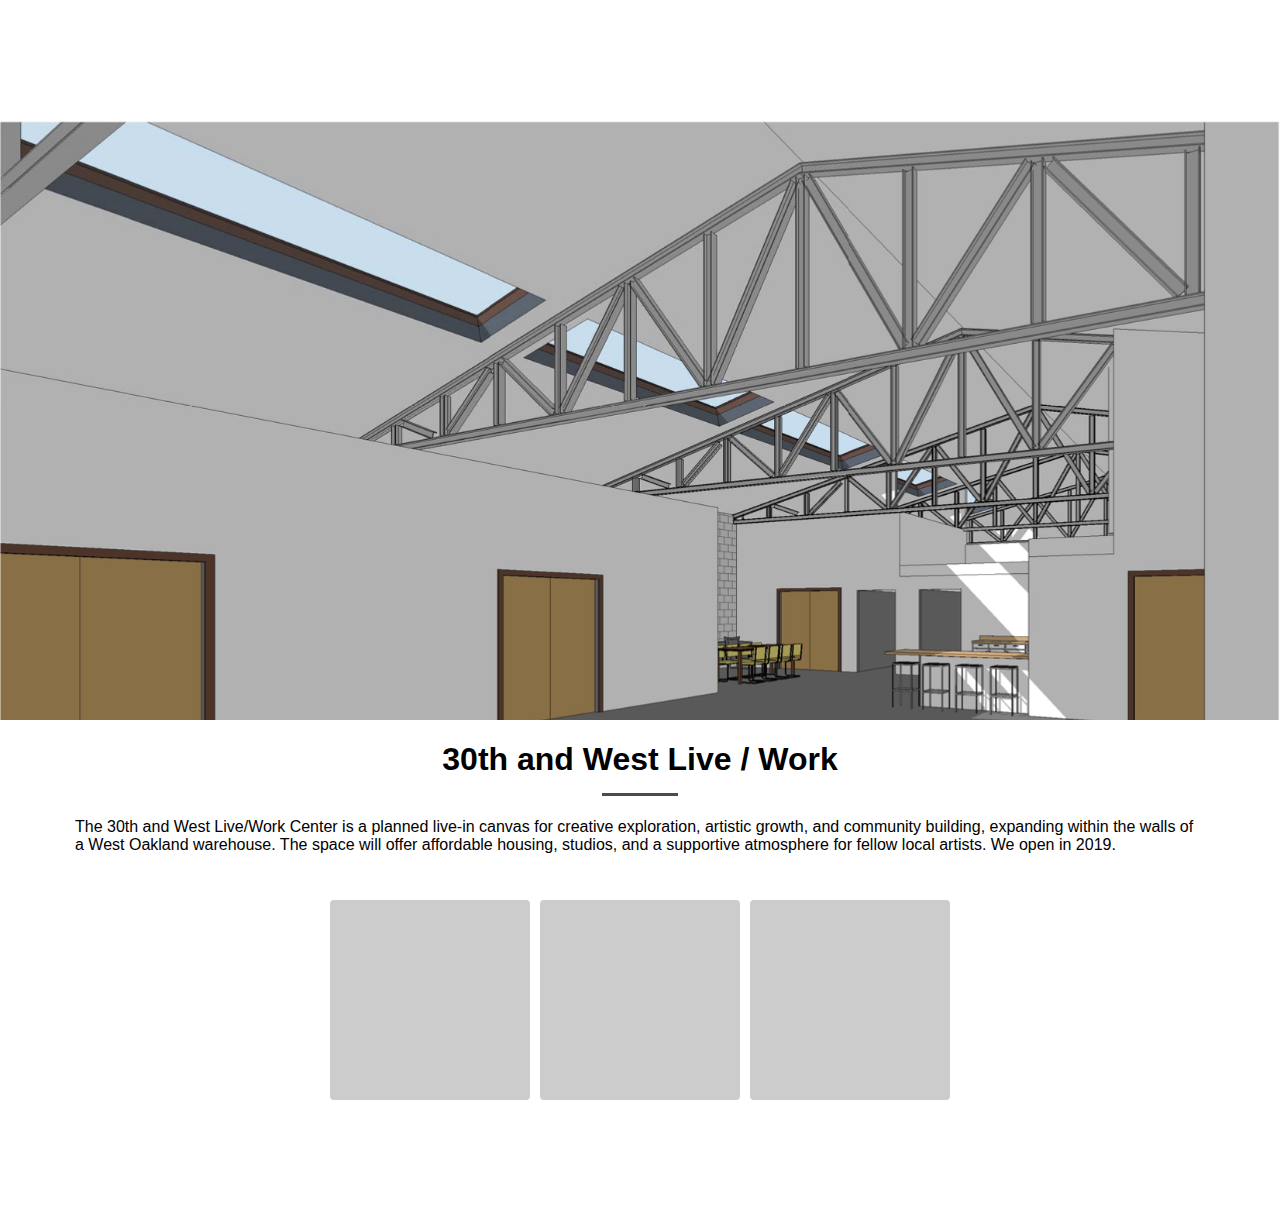
<file: 30w.html>
<!DOCTYPE html>
<html lang="en-US">
	<head>
		<title>Misha Naiman | 30th and West</title>
		<link rel="stylesheet" type="text/css" href="main.css">
		<meta name="viewport" content="width=device-width, initial-scale=1">
		<script src="https://code.jquery.com/jquery-3.2.1.min.js" integrity="sha256-hwg4gsxgFZhOsEEamdOYGBf13FyQuiTwlAQgxVSNgt4=" crossorigin="anonymous" defer></script>
		<script type="text/javascript" src="scripts.js" defer></script>
	</head>

	<body>
		<header></header>

		<div id="main">
			<div id="west-street"></div>
			<div class="content">
				<h1>30th and West Live / Work</h1>
				<p>
					The 30th and West Live/Work Center is a planned live-in canvas for creative exploration, artistic growth, and community building, expanding within the walls of a West Oakland warehouse. The space will offer affordable housing, studios, and a supportive atmosphere for fellow local artists.  We open in 2019. 
				</p>
			</div>
		</div>

		<div class="gallery" id="30w">
				<div class="item image"></div>
				<div class="item image"></div>
				<div class="item image"></div>
		</div>
		<br /><br />

		<div class="modal"><div class="image"></div></div>

		<footer></footer>
	</body>
</html>
</file>
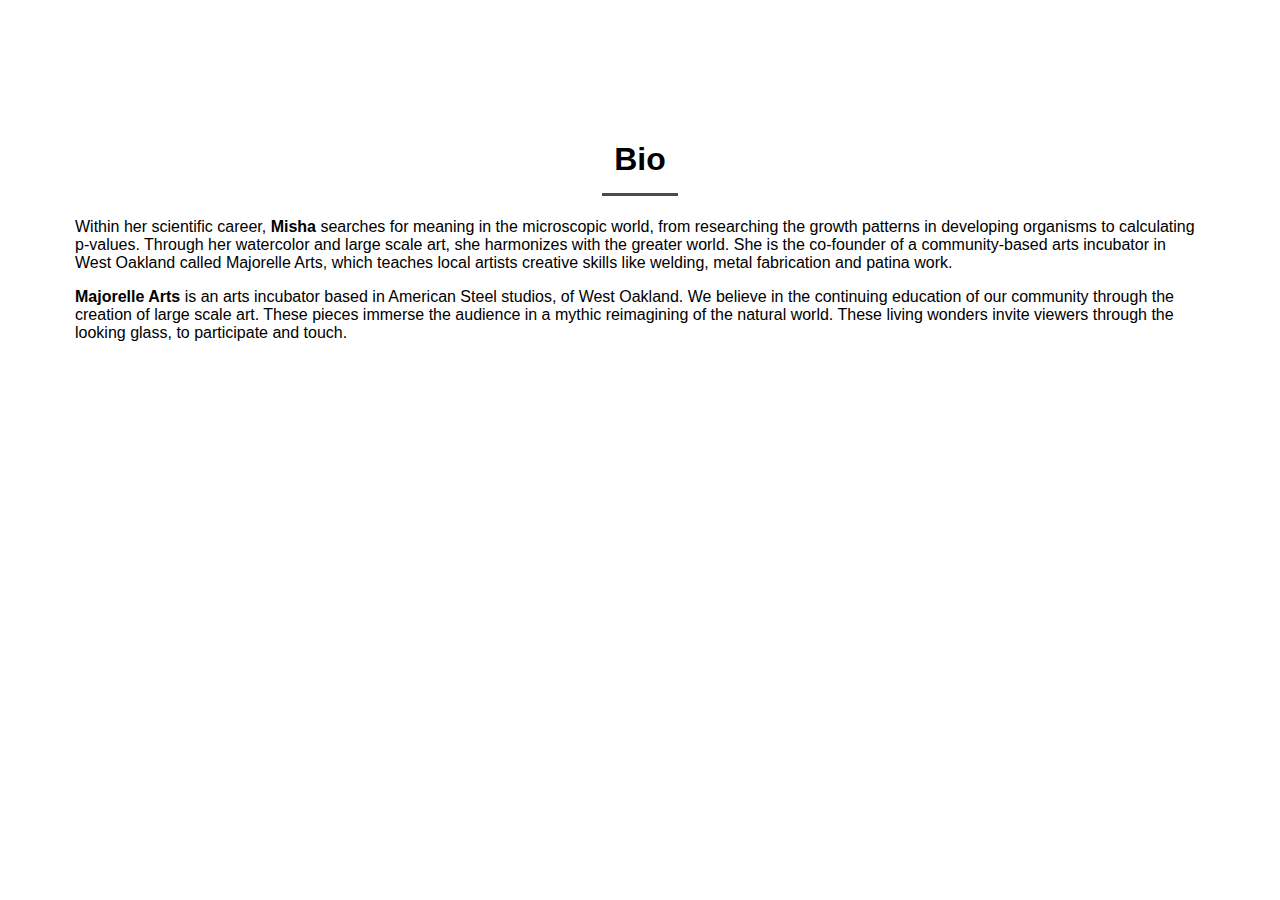
<file: about.html>
<!DOCTYPE html>
<html lang="en-US">
	<head>
		<title>About</title>
		<link rel="stylesheet" type="text/css" href="main.css">
		<meta name="viewport" content="width=device-width, initial-scale=1">
		<script src="https://code.jquery.com/jquery-3.2.1.min.js" integrity="sha256-hwg4gsxgFZhOsEEamdOYGBf13FyQuiTwlAQgxVSNgt4=" crossorigin="anonymous" defer></script>
		<script type="text/javascript" src="scripts.js" defer></script>
	</head>

	<body>
		<header></header>

		<div id="main">
			<div class="content">
				<h1>Bio</h1>
				<p>
					Within her scientific career, <b>Misha</b> searches for meaning in the microscopic world, 
					from researching the growth patterns in developing organisms to calculating p-values.  
					Through her watercolor and large scale art, she harmonizes with the greater world.  
					She is the co-founder of a community-based arts incubator in West Oakland called Majorelle 
					Arts, which teaches local artists creative skills like welding, metal fabrication and patina work.  
				</p>
				<p><b>Majorelle Arts</b> is an arts incubator based in American Steel studios, of West Oakland.  We believe in the continuing education of our community through the creation of large scale art.  These pieces immerse the audience in a mythic reimagining of the natural world.  These living wonders invite viewers through the looking glass, to participate and touch. </p>
			</div>
		</div>

		<footer></footer>
	</body>
</html>
</file>
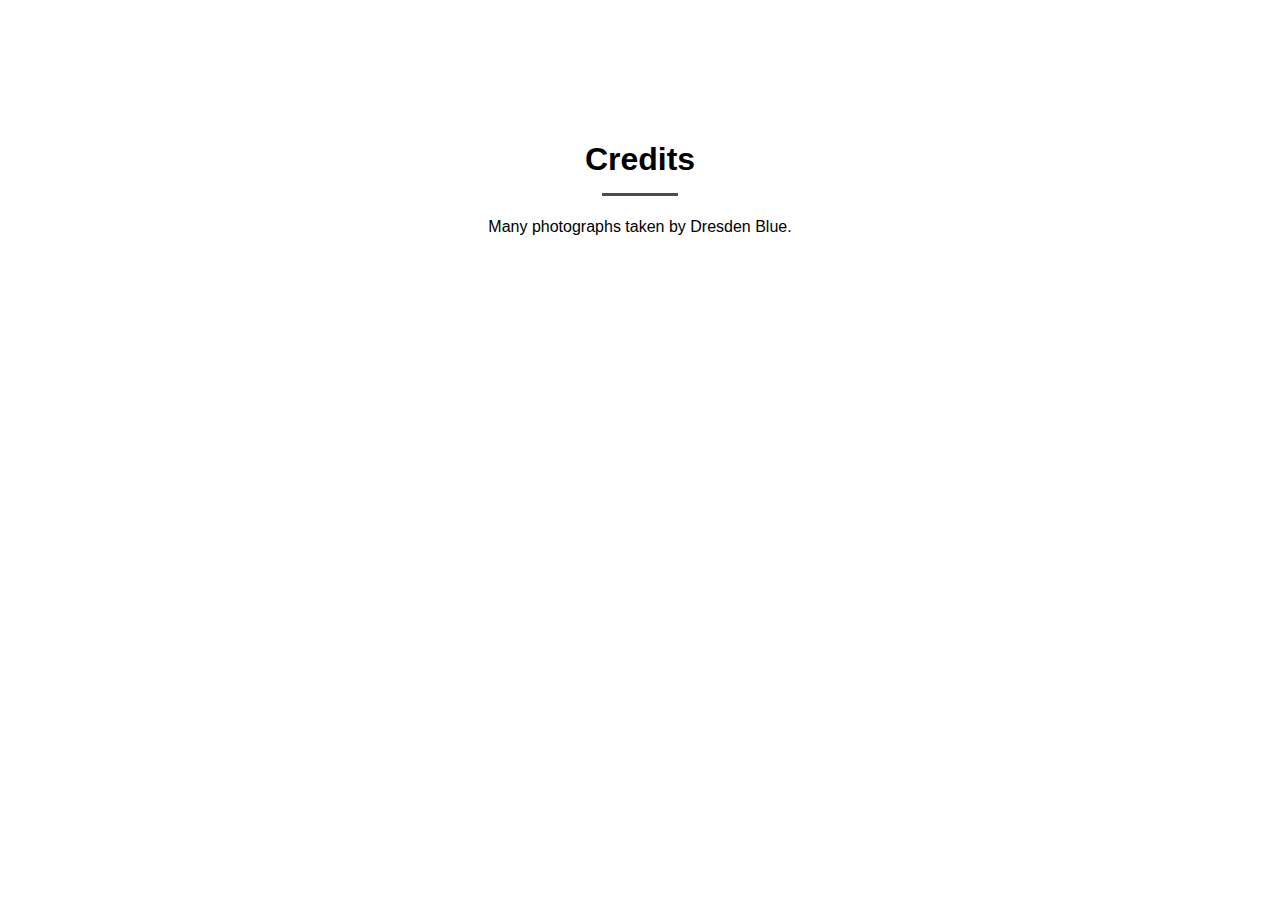
<file: credits.html>
<!DOCTYPE html>
<html lang="en-US">
	<head>
		<title>Misha Naiman | Credits</title>
		<link rel="stylesheet" type="text/css" href="main.css">
		<meta name="viewport" content="width=device-width, initial-scale=1">
		<script src="https://code.jquery.com/jquery-3.2.1.min.js" integrity="sha256-hwg4gsxgFZhOsEEamdOYGBf13FyQuiTwlAQgxVSNgt4=" crossorigin="anonymous" defer></script>
		<script type="text/javascript" src="scripts.js" defer></script>
	</head>

	<body>
		<header></header>

		<div id="main">
			<div class="content">
				<h1>Credits</h1>
				<div>
					Many photographs taken by Dresden Blue.
				</div>
				<br /><br />
			</div>
		</div>

		<footer></footer>
	</body>
</html>
</file>
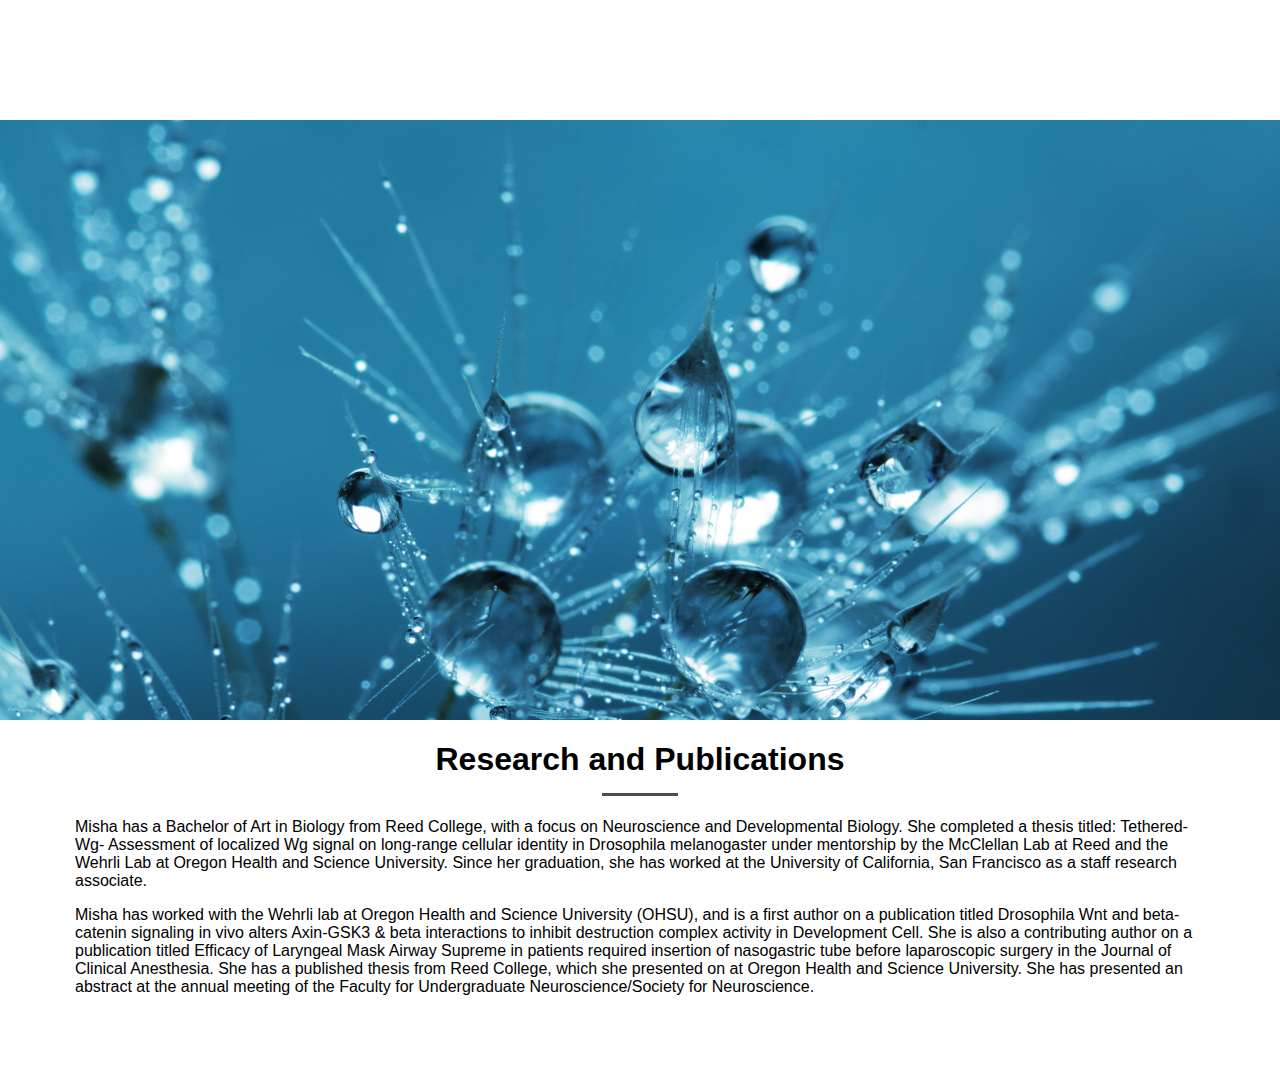
<file: science.html>
<!DOCTYPE html>
<html lang="en-US">
	<head>
		<title>Misha Naiman | Science</title>
		<link rel="stylesheet" type="text/css" href="main.css">
		<meta name="viewport" content="width=device-width, initial-scale=1">
		<script src="https://code.jquery.com/jquery-3.2.1.min.js" integrity="sha256-hwg4gsxgFZhOsEEamdOYGBf13FyQuiTwlAQgxVSNgt4=" crossorigin="anonymous" defer></script>
		<script type="text/javascript" src="scripts.js" defer></script>
	</head>

	<body>
		<header></header>

		<div id="main">
			<div id="science-img"></div>
			<div class="content">
				<h1>Research and Publications</h1>
				<p>
					Misha has a Bachelor of Art in Biology from Reed College, with a focus on Neuroscience and Developmental Biology. She completed a thesis titled: Tethered-Wg- Assessment of localized Wg signal on long-range cellular identity in Drosophila melanogaster  under mentorship by the McClellan Lab at Reed and the Wehrli Lab at Oregon Health and Science University. Since her graduation, she has worked at the University of California, San Francisco as a staff research associate.  
				</p>
				<p>
					
Misha has worked with the Wehrli lab at Oregon Health and Science University (OHSU), and is a first author on a publication titled Drosophila Wnt and beta-catenin signaling in vivo alters Axin-GSK3 & beta interactions to inhibit destruction complex activity in Development Cell.  She is also a contributing author on a publication titled Efficacy of Laryngeal Mask Airway Supreme in patients required insertion of nasogastric tube before laparoscopic surgery  in the Journal of Clinical Anesthesia.  She has a published thesis from Reed College, which she presented on at Oregon Health and Science University.  She has presented an abstract at the annual meeting of the Faculty for Undergraduate Neuroscience/Society for Neuroscience. 
				</p>
			</div>
		</div>

		<footer></footer>
	</body>
</html>
</file>
<file: main.css>
body {
	font-family: "Helvetica Neue", helvetica, arial, sans-serif;
	margin: 0;
	padding: 0;
	min-width: 260px;
}
span {
	background-color: grey;
}
header {
	position: fixed;
	margin: 0;
	background-color: #fff;
	width: 100%;
	display: flex;
	align-items: center;
	opacity: .9;
}
header.index {
	background-color: #000;
	color: #fff;
	border-bottom: 2px solid #fff;
}
header.index a {
	color: #fff;
}
header div {
	padding: 5px 20px;
}
footer {
	/*position: fixed;
	bottom: 0;*/
	padding: 50px 25px 20px;
	background-color: #fff;
	display: flex;
	align-items: center;
}
a {
	text-decoration: none;
	color: #000;
	-webkit-transition-duration: .4s; /* Safari */
    transition-duration: .4s;
}
.left-align {
	display: inline-block;
}
.right-align {
	display: inline-block;
	margin: 0 0 0 auto;
}
.right-align a {
	padding: 0 5px;
}
.right-align a:hover {
	color: grey;
	cursor: pointer;
}
#main {
	padding-top: 120px;
	text-align: center;
	min-height: 400px;
}
.main-image {
	background-image: url("images/methuselah-3.jpg");
	text-shadow: 1px 2px 2px #000;
	color: #fff;
	background-size: cover;
	height: 700px;
	width: 100%;
}
.main-image.hero {
	background-image: url('images/hero.jpg');
}
.main-image.serpent {
	background-image: url('images/dancing-serpent.jpg');
}
.main-image .text {
	width: 100%;
	height: 100%;
	display: flex;
    flex-direction: column;
    justify-content: center;
	background-color: rgba(0,0,0,0.4);
    background: -webkit-linear-gradient(rgba(0,0,0,0),rgba(0,0,0,.4));
    background: -o-linear-gradient(rgba(0,0,0,0),rgba(0,0,0,.4));
    background: -moz-linear-gradient(rgba(0,0,0,0),rgba(0,0,0,.4));
    background: linear-gradient(rgba(0,0,0,0), rgba(0,0,0,.4));
}
.main-image p {
	padding: 0 20px;
}
#methuselah-img {
	background-image: url("images/methuselah.jpg");
	background-size: cover;
	height: 600px;
}
#serpent-img {
	background-image: url("images/dancing-serpent.jpg");
	background-size: cover;
	height: 600px;
}
#science-img {
	background-image: url("images/science.jpeg");
	background-size: cover;
	height: 600px;
}
#west-street {
	background-image: url("images/30w.jpg");
	background-size: cover;
	height: 600px;
}
.content {
	padding: 0 75px;
}
.main-image h1:after, .content h1:after {
	content: "";
    display: block;
	width: 76px;
    height: 3px;
    margin: 15px auto 5px;
}
.main-image h1:after {
	background-color: rgba(255, 255, 255, .7);
}
.content h1:after {
    background-color: rgba(0, 0, 0, .7);
}
.content p {
	text-align: left;
}
.gallery {
	display: flex;
    padding-top: 25px;
    flex-wrap: wrap;
    justify-content: center;
    margin: 0 50px;
}
.gallery .item.image {
	width: 200px;
	height: 200px;
}
.gallery .item.image:hover {
	cursor: pointer;
}
.gallery .item {
	width: 275px;
	height: 275px;
	margin: 5px;
	border-radius: 4px; 
	background-color: #ccc;
    background-size: cover;
    background-position: center;
}
.gallery .item div {
	width: 275px;
	height: 275px;
    border-radius: 4px;
	text-align: center;
	color: #fff;
	text-shadow: none;
    font-size: 16px;
	display: inline-flex;
	flex-direction: column;
	justify-content: center;
	align-items: center;
	background-size: cover;
	-webkit-transition-duration: .7s; /* Safari */
    transition-duration: .7s;
    background-color: rgba(0,0,0,0.5);
    opacity: 0;
}
.gallery .item div:hover {
	opacity: .8;
	color: #fff;
	text-shadow: 1px 2px 2px #000;
}
.gallery .item div .title {
	font-weight: bold;
	font-size: 24px;
	width: 80%;
	margin: 0;
}
.gallery .item div .title:after {
	content: "";
    display: block;
	width: 28px;
    height: 3px;
    margin: 15px auto 5px;
    background-color: rgba(255, 255, 255, .7);
}
.gallery .item div p {
    margin: 0 10px;
}
.gallery .img-1 {
	background-image: url("images/watercolor-1.jpg");
}
.gallery .img-2 {
	background-image: url("images/watercolor-2.jpg");
}
.gallery .img-3 {
	background-image: url("images/watercolor-3.jpg");
}
.gallery .img-4 {
	background-image: url("images/watercolor-4.jpg");
}
.gallery .img-5 {
	background-image: url("images/watercolor-5.jpg");
}
.gallery .img-6 {
	background-image: url("images/watercolor-6.jpg");
}
.gallery .img-7 {
	background-image: url("images/watercolor-7.jpg");
}
.gallery .img-8 {
	background-image: url("images/watercolor-8.jpg");
}
.gallery .img-9 {
	background-image: url("images/watercolor-9.jpg");
}
.modal {
	position: fixed;
	visibility: hidden;
	top: 120px;
	width: 100%;
	height: 100%;
	background-color: rgba(255, 255, 255, .7);
	-webkit-transition-duration: .2s; /* Safari */
    transition-duration: .2s;
}
.modal .image {
	width: 80%;
	height: 75%;
	margin: 0 auto;
	opacity: 0;
	background-image: url("images/methuselah-4.jpg");
	background-size: contain;
	background-repeat: no-repeat;
    background-position: center;
	-webkit-transition: opacity .7s; /* Safari */
    transition: opacity .7s;
}
@media (max-width: 640px) {
	.main-image {
		background-image: url("images/methuselah-3_mobile.jpg");
	}
	.main-image.hero {
		background-image: url('images/hero_mobile1.jpg');
	}
	.main-image.serpent {
		background-image: url('images/dancing-serpent_mobile.jpg');
	}
	#methuselah-img {
		background-image: url("images/methuselah_mobile.jpg");
	}
	#serpent-img {
		background-image: url("images/dancing-serpent_mobile.jpg");
	}
	#west-street {
		background-image: url("images/30w_mobile.jpg");
	}
}

@media (max-width: 740px) {
	header .left-align, header .right-align {
		/* display: block; */
		width: 100%;
		margin: 0;
		padding: 10px 15px;
	}
	header .right-align {
		padding-left: 0;
	}
	header .right-align a:hover {
		text-decoration: underline;
	}
	header .right-align a, footer .right-align a {
		display: block;
		text-align: right;
		padding-right: 0;
		padding-bottom: 4px;
	}
	#main {
		padding-top: 140px;
	}
	.main-image {
		height: 600px;
	}
	.content {
	    padding: 0 50px;
	}
	footer {
		font-size: 14px;
		padding: 50px 15px 20px;
	}
	.gallery {
		margin: 0;
	}
	.gallery .item, .gallery .item.image {
		width: 80%;
		height: 250px;
	}
	.gallery .item div {
		width: 100%;
		height: 250px;
	}
	/*
	.gallery .item div {
		padding-top: 200px;
	    opacity: 1;
	    background-color: transparent;
	    color: #000;
	    text-shadow: none;
	    z-index: -1;
	}
	*/
	.modal {
		margin: 15px auto;
		top: 116px;
	}
}
</file>
